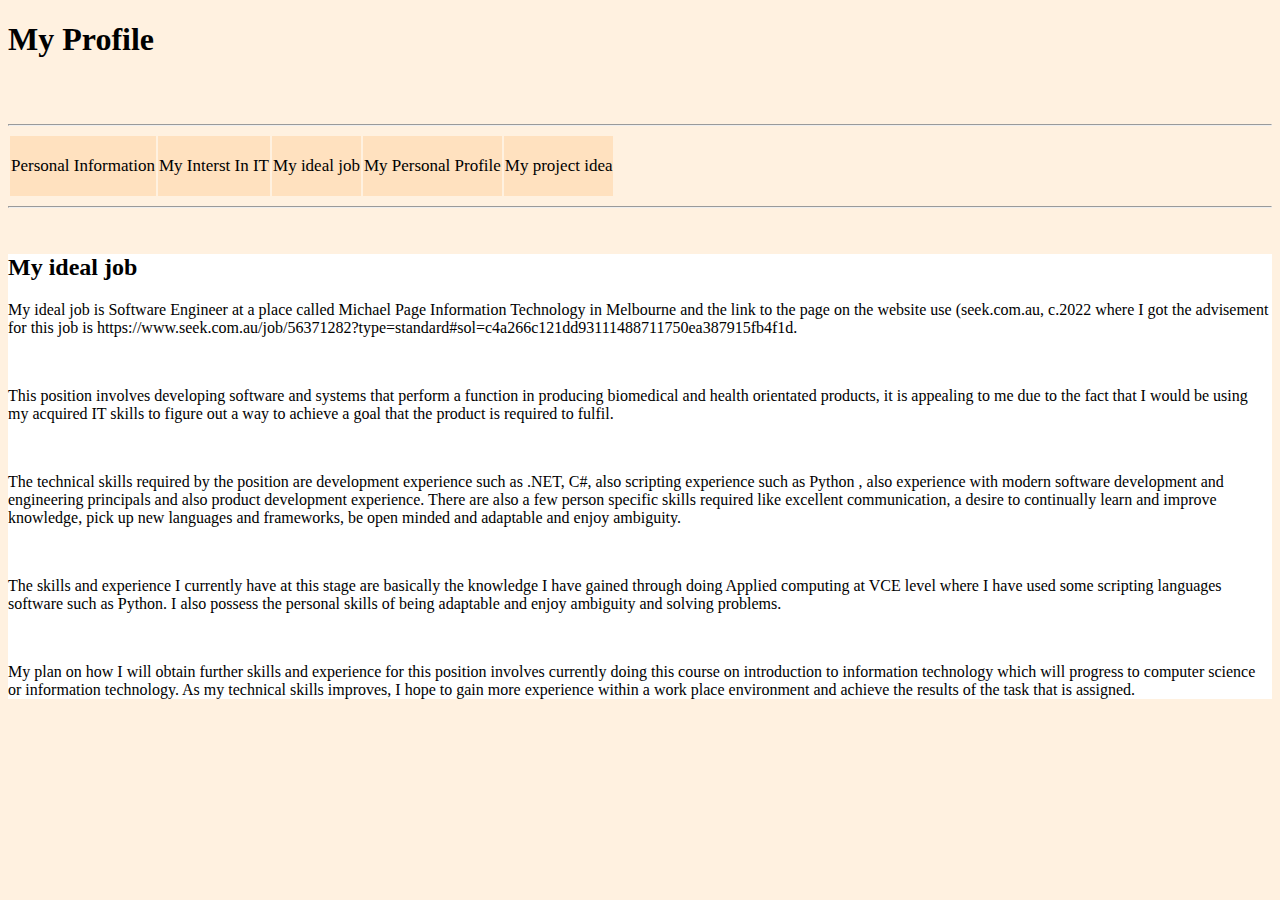
<file: My ideal job.html>
<!DOCTYPE html> 
<html>
<head>
  <title> My Profile/My ideal job </title>
    <link rel="stylesheet" href="style.css"> 
</head> 
<body>
  <h1> My Profile </h1>
<br>
<br>
  <hr> 
  <table> 
    <tr>
      <td>  <a href="index.html">Personal Information </a> </td>
    <td> <a href="My interest in IT.html "> My Interst In IT </a>  </td>
     <td> <a href="My ideal job.html "> My ideal job </a>  </td>
      <td> <a href="My Personal Profile.html "> My Personal Profile</a>  </td>
       <td> <a href="My project idea.html "> My project idea </a>  </td> 
    </tr>    
  </table> 
  <hr>
<br> 
  <article>
  <h2> My ideal job </h2> 
   
  <p> 
    My ideal job is Software Engineer at a place called Michael Page Information Technology in Melbourne and the link to the page on the website use (seek.com.au, c.2022 where I got the advisement for this job is https://www.seek.com.au/job/56371282?type=standard#sol=c4a266c121dd93111488711750ea387915fb4f1d.
    </p>  
    <br>
    <p>
This position involves developing software and systems that perform a function in producing biomedical and health orientated products, it is appealing to me due to the fact that I would be using my acquired IT skills to figure out a way to achieve a goal that the product is required to fulfil.
    </p>
    <br>
    <p>
The technical skills required by the position are development experience such as .NET, C#, also scripting experience such as Python , also experience with modern software development and engineering principals and also product development experience. There are also a few person specific skills required like excellent communication, a desire to continually learn and improve knowledge, pick up new languages and frameworks, be open minded and adaptable and enjoy ambiguity.
    </p>
    <br>
    <p>
The skills and experience I currently have at this stage are basically the knowledge I have gained through doing Applied computing at VCE level where I have used some scripting languages software such as Python. I also possess the personal skills of being adaptable and enjoy ambiguity and solving problems.
    </p>
    <br> 
    <p>
My plan on how I will obtain further skills and experience for this position involves currently doing this course on introduction to information technology which will progress to computer science or information technology. As my technical skills improves, I hope to gain more  experience within a work place environment and achieve the results of the task that is assigned.    
</p> 
    </article>
</body>     
</html>
</file>
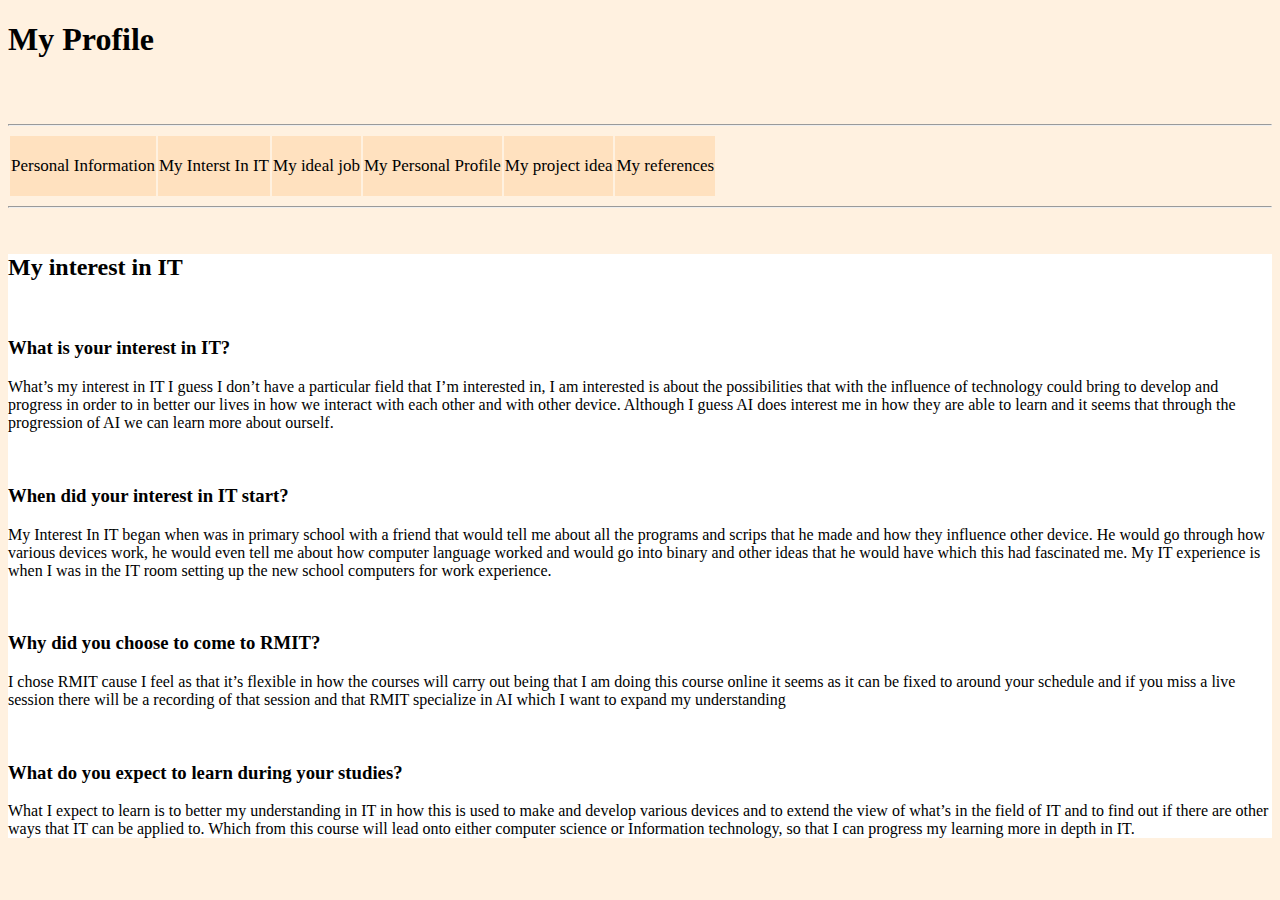
<file: My interest in IT.html>
<!DOCTYPE html> 
<html>
<head>
  <title> My Profile/My interest in IT </title>
    <link rel="stylesheet" href="style.css"> 
</head> 
<body>
  <h1> My Profile </h1>
<br>
<br>
  <hr> 
  <table> 
    <tr>
       <td>  <a href="index.html">Personal Information </a> </td>
    <td> <a href="My interest in IT.html "> My Interst In IT </a>  </td>
     <td> <a href="My ideal job.html "> My ideal job </a>  </td>
      <td> <a href="My Personal Profile.html "> My Personal Profile</a>  </td>
       <td> <a href="My project idea.html "> My project idea </a>  </td>
       <td> <a href="My references.html "> My references </a>  </td>
    </tr>    
  </table> 
  <hr>
<br>  
  <article>
  <h2> My interest in IT </h2>
   <br> 
    <h3> What is your interest in IT?</h3>
  <p> What’s my interest in IT I guess I don’t have a particular field that I’m interested in, I am interested is about the possibilities that with the influence of technology could bring to develop and progress in order to in better our lives in how we interact with each other  and with other device. Although I guess AI does interest me in how they are able to learn and  it seems that through the progression of AI we can learn more about ourself.  
  </p> 
  <br>
    <h3> When did your interest in IT start? </h3> 
  <p> My Interest In IT began when was in primary school with a friend that would tell me about all the programs and scrips that he made and how they influence other device. He would go through how various devices work, he would even tell me about how computer language worked and would go into binary and other ideas that he would have  which this had fascinated me. My IT experience is when I was in the IT room setting up the new school computers for work experience.
  </p> 
   <br>
    <h3> Why did you choose to come to RMIT? </h3>
  <p> I chose RMIT cause I feel as that it’s flexible in how the courses will carry out  being that I am doing this course online it seems as it can be fixed to around your schedule and if you miss a live session there will be a recording of that session and that  RMIT specialize in AI which I want to expand my understanding 
  </p> 
    <br> 
    <h3> What do you expect to learn during your studies? </h3>
    <p> What I expect to learn is to better my understanding in IT in how this is used to make and develop various devices and to extend the view of what’s in the field of IT and to find out if there are other ways that IT can be applied to. Which from this course will lead onto  either computer science or Information technology, so that I can progress my learning more in depth in IT. 
    </p> 
  </article>
</body>     
</html>
</file>
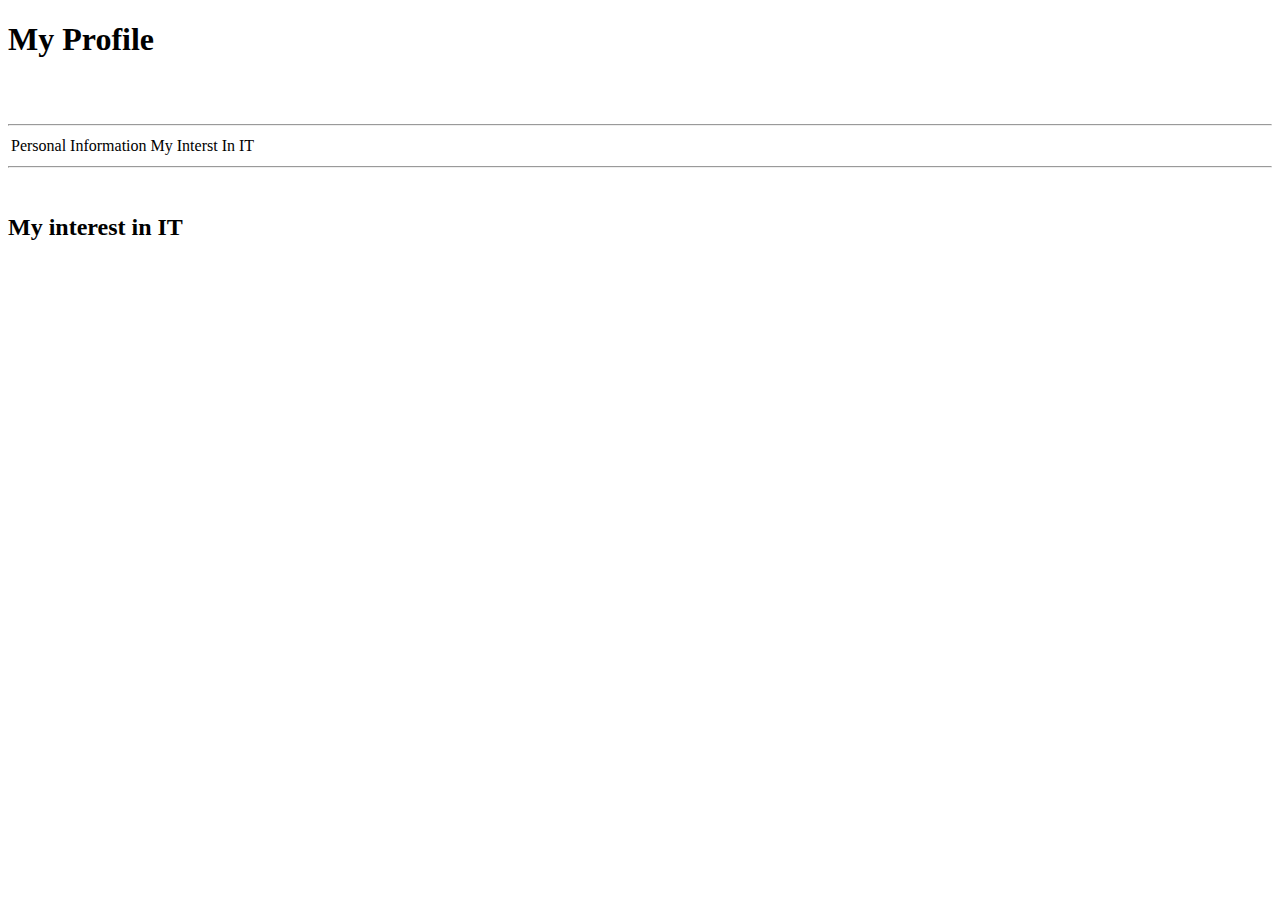
<file: My Profile.html>
<!DOCTYPE html> 
<html>
<head>
  <title> My Profile/My Profile </title>
</head> 
<body>
  <h1> My Profile </h1>
<br>
<br>
  <hr> 
  <table> 
    <tr>
    <td> Personal Information </td>
    <td> My Interst In IT </td> 
    </tr>    
  </table> 
  <hr>
<br>  
  <h2> My interest in IT </h2>
   
  <p>   </p> 
  
</body>     
</html>
</file>
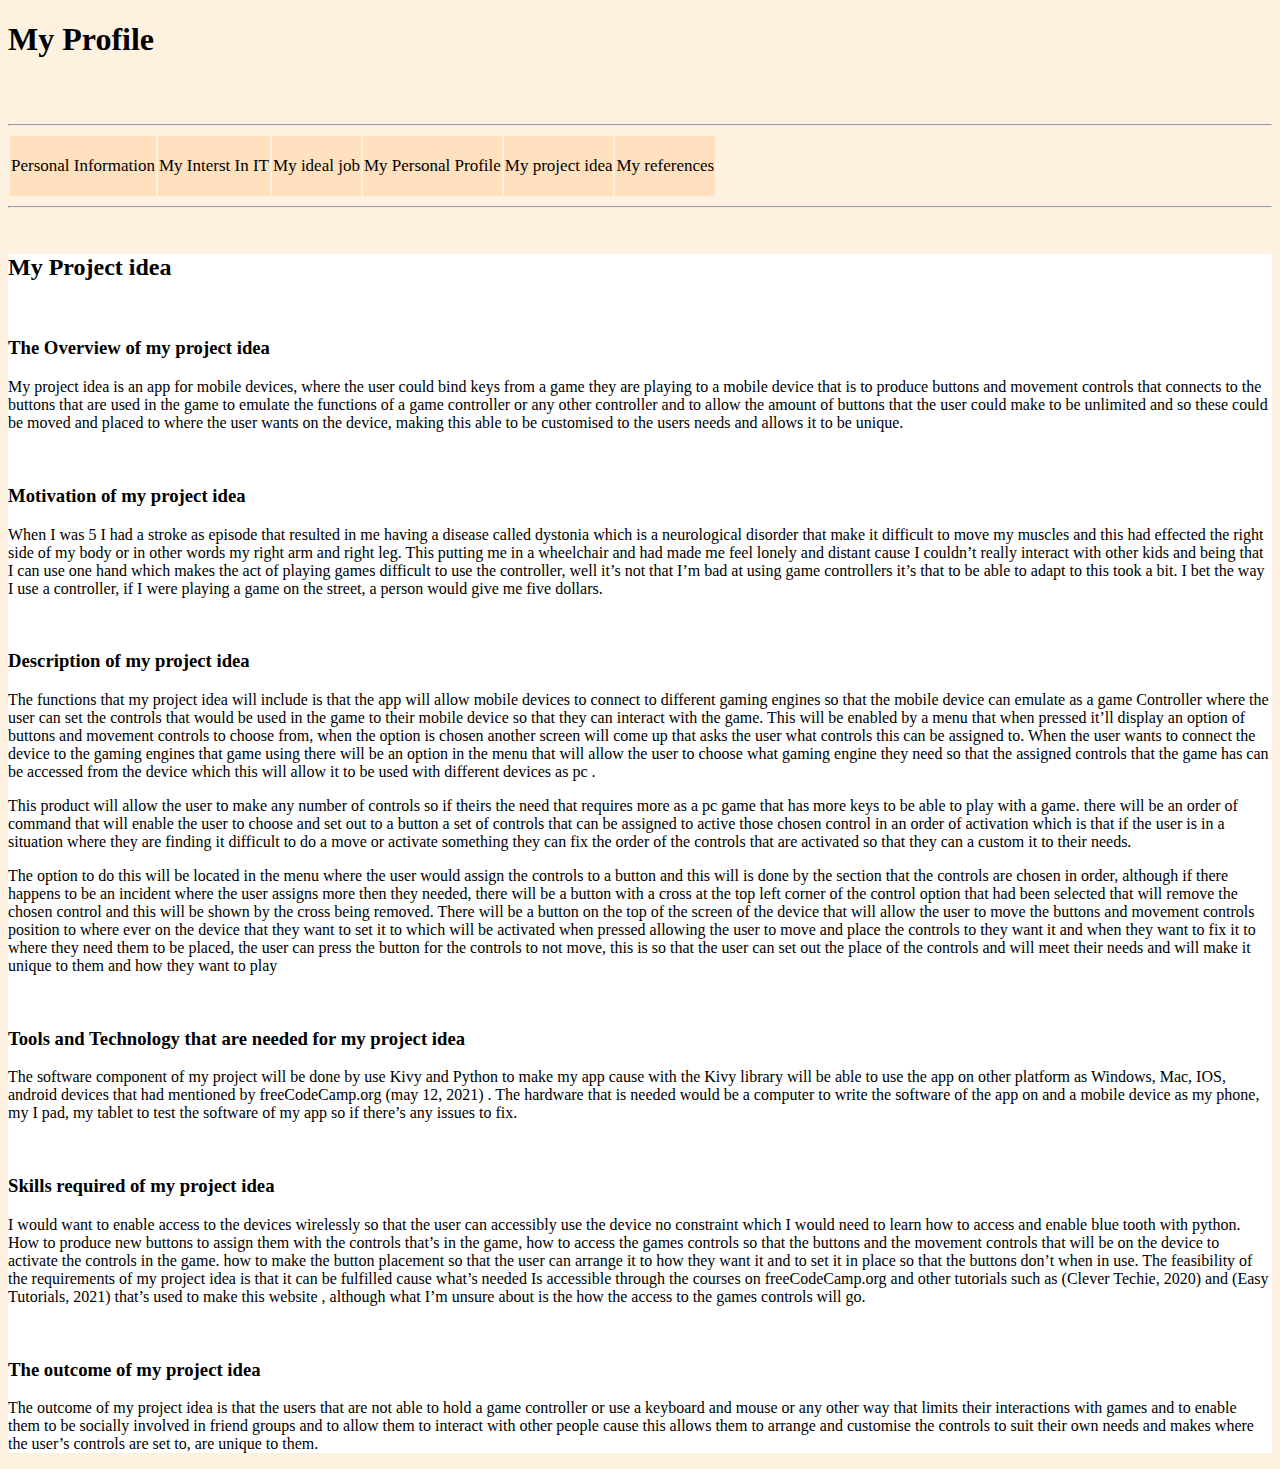
<file: My project idea.html>
<!DOCTYPE html> 
<html>
<head>
  <title> My Profile/My Project idea </title>
    <link rel="stylesheet" href="style.css"> 
</head> 
<body>
  <h1> My Profile </h1>
<br>
<br>
  <hr> 
  <table> 
    <tr>
      <td>  <a href="index.html">Personal Information </a> </td>
    <td> <a href="My interest in IT.html "> My Interst In IT </a>  </td>
     <td> <a href="My ideal job.html "> My ideal job </a>  </td>
      <td> <a href="My Personal Profile.html "> My Personal Profile</a>  </td>
       <td> <a href="My project idea.html "> My project idea </a>  </td>
       <td> <a href="My references.html "> My references </a>  </td>
    </tr>    
  </table> 
  <hr>
<br> 
  <article>
  <h2> My Project idea </h2>
    <br> 
    <h3> The Overview of my project idea </h3> 
  <p> My project idea is an app for mobile devices, where the user could bind keys from a game they are playing to a mobile device that is to produce buttons and movement controls that connects to the buttons that are used in the game to emulate the functions of a  game controller or any other controller and to allow the amount of buttons that the user could make to be unlimited and so these could be moved and placed to where the user wants on the device, making this able to be  customised to the users needs and allows it to be unique. </p> 
    <br>
    <h3> Motivation of my project idea</h3> 
    <p> When I was 5 I had a stroke as episode that resulted in me having a disease called dystonia which is a neurological disorder that make it difficult to move my muscles and this had effected the right side of my body or in other words my right arm and right leg. This putting me in a wheelchair and had made me feel lonely and distant cause I couldn’t really interact with other kids and being that I can use one hand which makes the act of playing games difficult to use the controller, well it’s not that I’m bad at using game controllers it’s that to be able to adapt to this took a bit. I bet the way I use a controller, if I were playing a game on the street, a person would give me five dollars. </p>
    <br>
    <h3> Description of my project idea </h3>
    <p> The functions that my project idea will include is that the app will allow mobile devices to connect to different gaming engines so that the mobile device can emulate as a game Controller where the user can set the controls that would be used in the game to their mobile device so that they can interact with the game. This will be enabled by a menu that when pressed it’ll display an option of buttons and movement controls to choose from, when the option is chosen another screen will come up that asks the user what controls this can be assigned to. When the user wants to connect the device to the gaming engines that game using there will be an option in the menu that will allow the user to choose what gaming engine they need so that the assigned controls that the game has can be accessed from the device which this will allow it to be used with different devices as pc . 
    </p>
    <p> This product will allow the  user to make any number of  controls so if theirs the need that requires more  as a pc game that has more keys to be able to play with a game. there will be an order of command that will enable the user to choose and set out to a button a set of controls that can be assigned to active those chosen control in an order of activation which is that if the user is in a situation where they are finding it difficult to do a move or activate something they can fix the order of the controls that are activated so that they can a custom it to their needs.
    </p>
    <p> The option to do this will be located in the menu where the user would assign the controls to a button and this will is done by the section that the controls are chosen in order, although if there happens to be an incident where the user assigns more then they needed, there will be a button with a cross at the top left corner of the control option that had been selected that will remove the chosen control and this will be shown by the cross being removed. There will be a button on the top of the screen of the device that will allow the user to move the buttons and movement controls position to where ever on the device that they want to set it to which will be activated when pressed allowing the user to move and place the controls to they want it and when they want to fix it to where they need them to be placed, the user can press the button for the controls  to not move, this is so that the user can set out the place of the controls and will meet their needs and will make it unique to them and how they want to play
    </p> 
    <br>
    <h3> Tools and Technology that are needed for my project idea </h3>
    <p> The software component of my project will be done by use Kivy and Python to make my app cause with the Kivy library will be able to use the app on other platform  as Windows, Mac, IOS, android devices that had mentioned by freeCodeCamp.org (may 12, 2021) . The hardware that is needed would be a computer to write the software of the app on and a mobile device as my phone, my I pad, my tablet to test the software of my app so if there’s any issues to fix. 
    </p> 
    <br>
    <h3> Skills required of my project idea </h3>
    <p> I would want to enable access to the devices wirelessly so that the user can accessibly use the device no constraint which I would need to learn how to access and enable blue tooth with python. How to produce new buttons to assign them with the controls that’s in the game, how to access the games controls so that the buttons and the movement controls that will be on the device to activate the controls in the game. how to make the button placement so that the user can arrange it to how they want it and to set it in place so that the buttons don’t when in use. The feasibility of the requirements of my project idea is that it can be fulfilled  cause what’s needed Is accessible through the courses on freeCodeCamp.org and other tutorials such as (Clever Techie, 2020) and (Easy Tutorials, 2021)  that’s used to make this website  , although what I’m unsure about is the how the access to the games controls will go.    
    </p>
    <br>
    <h3> The outcome of my project idea </h3>
    <p> The outcome of my project idea is that the users that are not able to hold a game controller or use a keyboard and mouse or any other way that limits their interactions with games and to enable them to be socially involved in friend groups and to allow them to interact with other people cause this allows them to arrange and customise the controls to suit their own needs and makes where the user’s controls are set to, are unique to them.                     
    </p> 
  </article>
</body>     
</html>
</file>
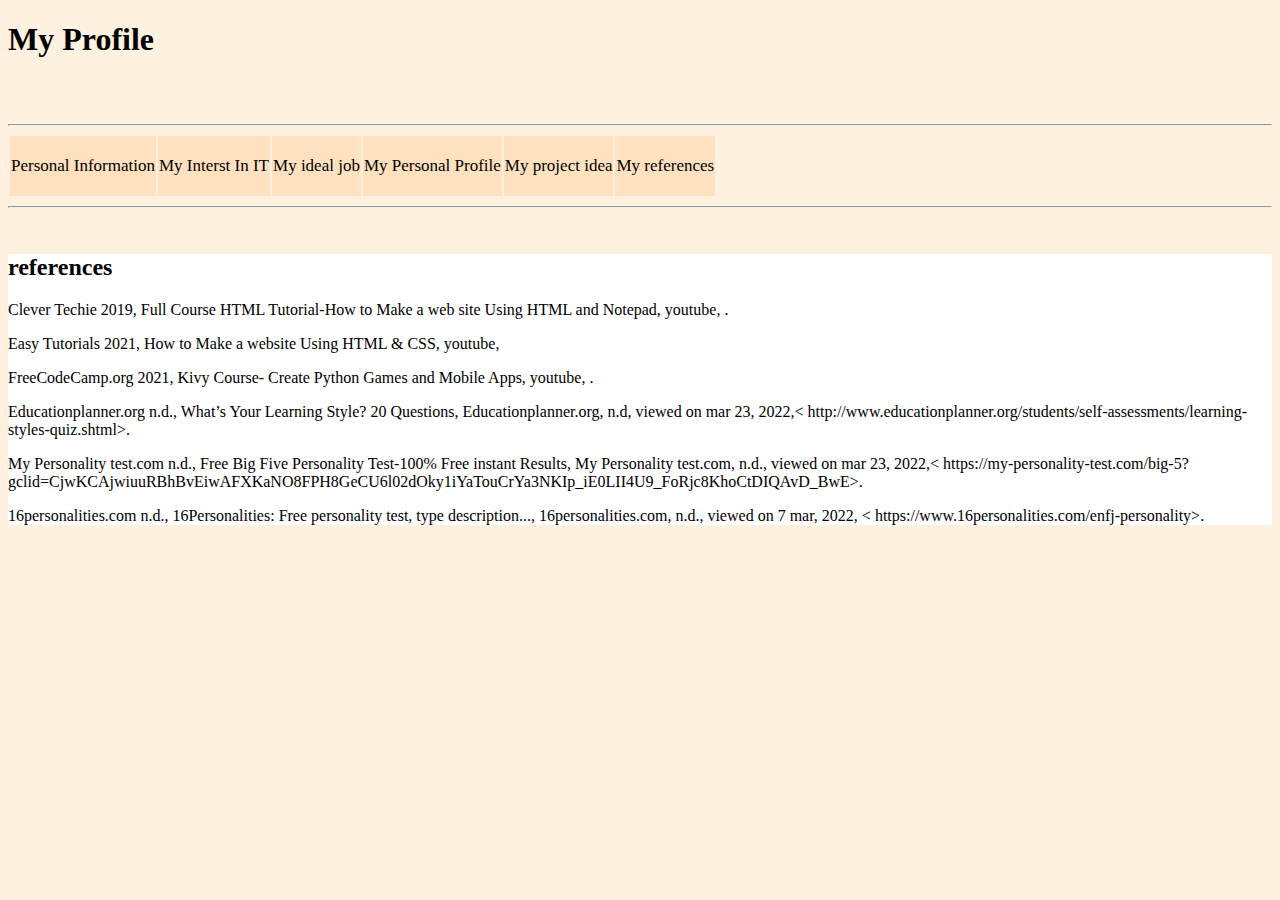
<file: My references.html>
<!DOCTYPE html> 
<html>
<head>
  <title> My Profile/My interest in IT </title>
    <link rel="stylesheet" href="style.css"> 
</head> 
<body>
  <h1> My Profile </h1>
<br>
<br>
  <hr> 
  <table> 
    <tr>
       <td>  <a href="index.html">Personal Information </a> </td>
    <td> <a href="My interest in IT.html "> My Interst In IT </a>  </td>
     <td> <a href="My ideal job.html "> My ideal job </a>  </td>
      <td> <a href="My Personal Profile.html "> My Personal Profile</a>  </td>
       <td> <a href="My project idea.html "> My project idea </a>  </td>
       <td> <a href="My references.html "> My references </a>  </td> 
    </tr>    
  </table> 
  <hr>
<br>  
  <article>
    <h2> references </h2>
    <p> Clever Techie 2019, Full Course HTML Tutorial-How to Make a web site Using HTML and Notepad, youtube, <https://www.youtube.com/watch?v=hKsSgU5b0Gw&t=2506s>.
      </p>
      <p> 
  Easy Tutorials 2021, How to Make a website Using HTML & CSS, youtube, <https://www.youtube.com/watch?v=oYRda7UtuhA>
        </p> 
        <p>
  FreeCodeCamp.org 2021, Kivy Course- Create Python Games and Mobile Apps, youtube, <https://www.youtube.com/watch?v=l8Imtec4ReQ>.
          </p> 
          <P>
Educationplanner.org n.d., What’s Your Learning Style? 20 Questions, Educationplanner.org, n.d, viewed on mar 23, 2022,< http://www.educationplanner.org/students/self-assessments/learning-styles-quiz.shtml>. 
            </p> 
            <p>
My Personality test.com n.d., Free Big Five Personality Test-100% Free instant Results, My Personality test.com, n.d., viewed on mar 23, 2022,< https://my-personality-test.com/big-5?gclid=CjwKCAjwiuuRBhBvEiwAFXKaNO8FPH8GeCU6l02dOky1iYaTouCrYa3NKIp_iE0LII4U9_FoRjc8KhoCtDIQAvD_BwE>.
              </p>
              <p>
16personalities.com n.d., 16Personalities: Free personality test, type description..., 16personalities.com, n.d., viewed on 7 mar, 2022, < https://www.16personalities.com/enfj-personality>.  
                </p>
 <p>   </p> 
  </article>
</body>     
</html>
</file>
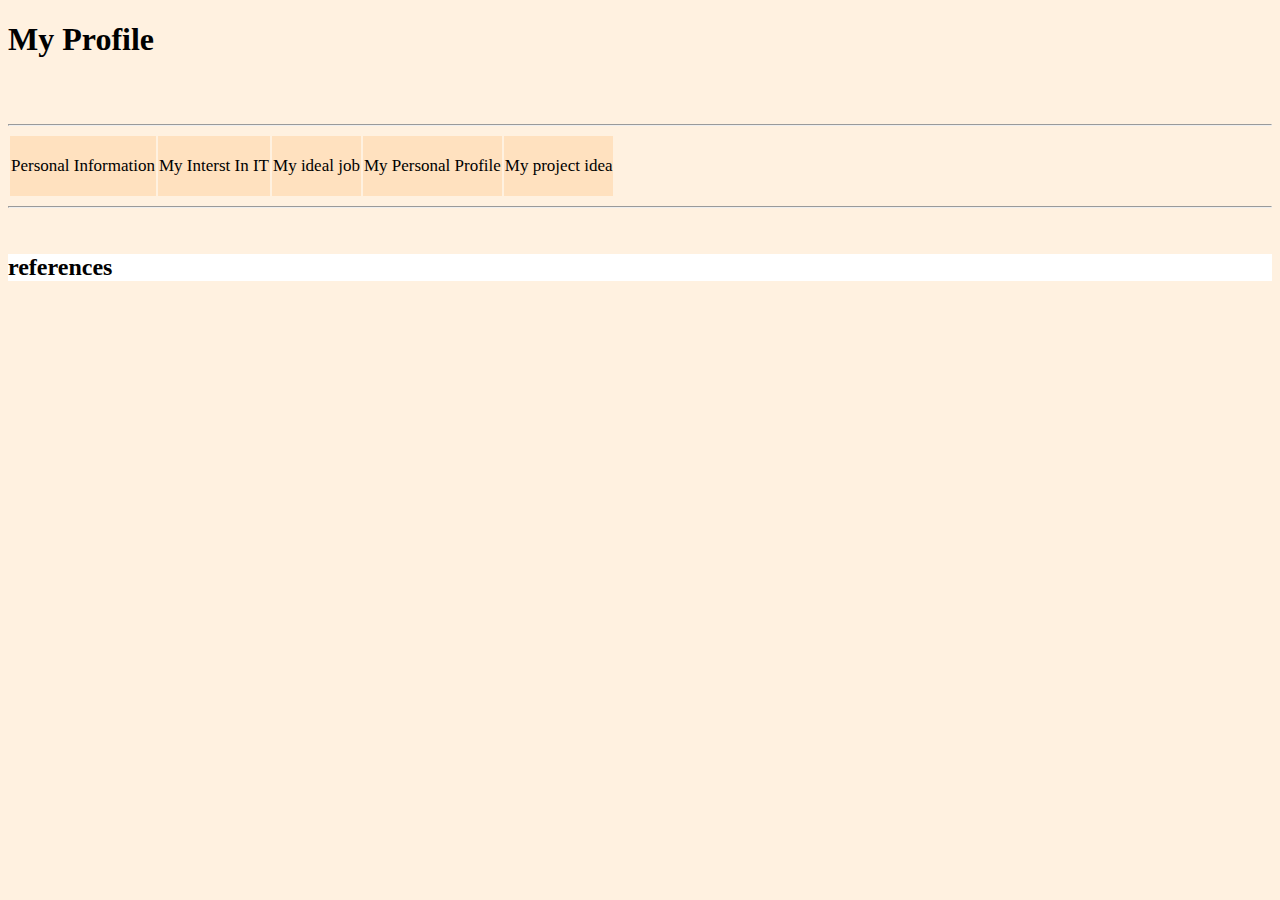
<file: references.html>
<!DOCTYPE html> 
<html>
<head>
  <title> My Profile/My interest in IT </title>
    <link rel="stylesheet" href="style.css"> 
</head> 
<body>
  <h1> My Profile </h1>
<br>
<br>
  <hr> 
  <table> 
    <tr>
       <td>  <a href="index.html">Personal Information </a> </td>
    <td> <a href="My interest in IT.html "> My Interst In IT </a>  </td>
     <td> <a href="My ideal job.html "> My ideal job </a>  </td>
      <td> <a href="My Personal Profile.html "> My Personal Profile</a>  </td>
       <td> <a href="My project idea.html "> My project idea </a>  </td>
    </tr>    
  </table> 
  <hr>
<br>  
  <article>
    <h2> references </h2>
    
  <p> </p> 
  </article>
</body>     
</html>
</file>
<file: style.css>
a {
 color: black; 
   text-decoration:none;  
  font-size:17px;
}   
tr{ height:60px; 
   background-color:rgb(255, 225, 191); 
   
}
body{ background-color:rgb(255, 241, 224);
}
article{ background-color: white;
}
</file>
